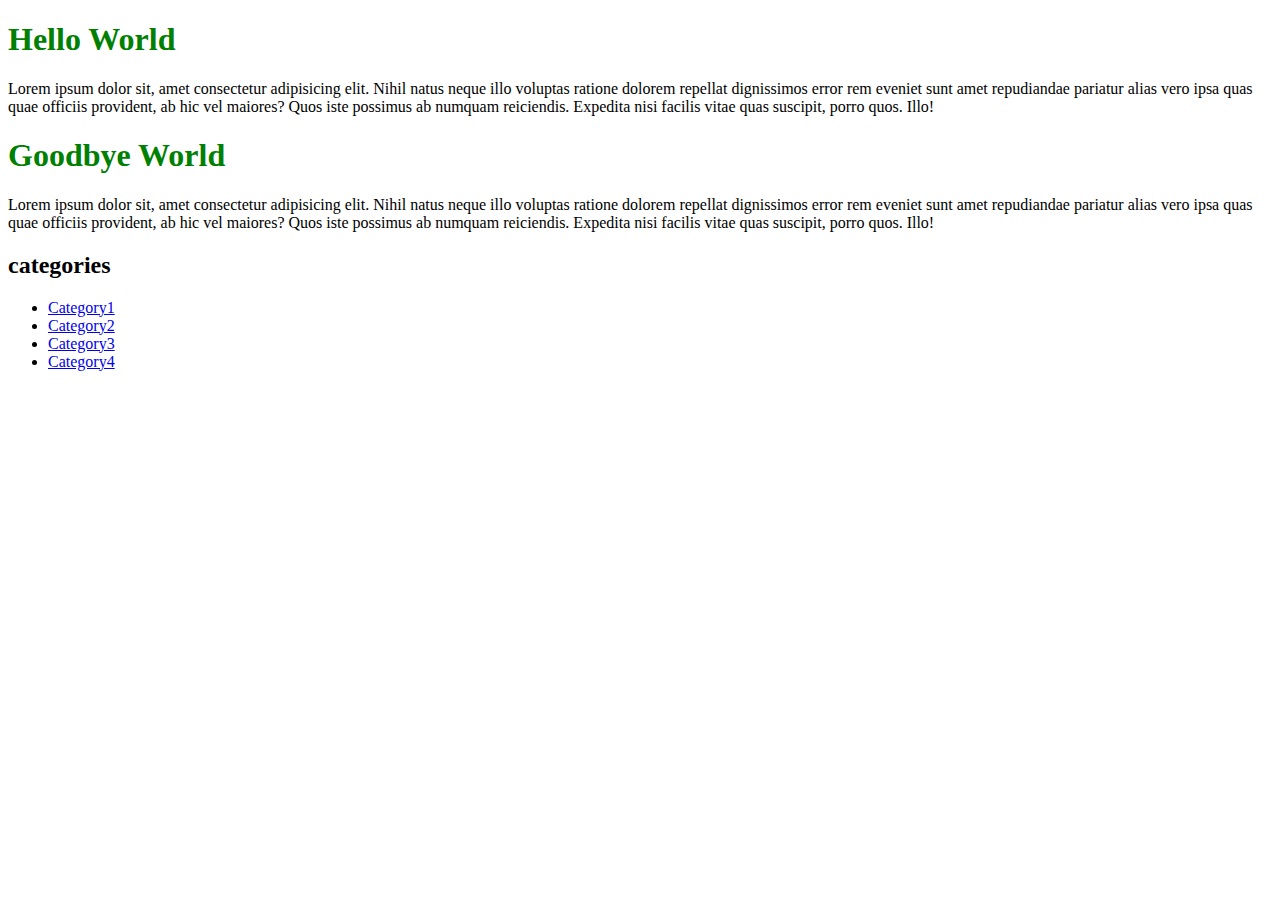
<file: index.html>
<!DOCTYPE html>
<html lang="en">
<head>
    <meta charset="UTF-8">
    <meta name="viewport" content="width=device-width, initial-scale=1.0">
    <title>CSS Crash Course</title>
    <link  rel="stylesheet" type="text/CSS" href="style.css">
</head>
<body>
    <div class="container">
    <div class="box-1">
   <h1> Hello World</h1> 
   <p> Lorem ipsum dolor sit, amet consectetur adipisicing elit. Nihil natus neque illo voluptas ratione dolorem repellat dignissimos error rem eveniet sunt amet repudiandae pariatur alias vero ipsa quas quae officiis provident, ab hic vel maiores? Quos iste possimus ab numquam reiciendis. Expedita nisi facilis vitae quas suscipit, porro quos. Illo!</p>
</div>

<div class="box-2">
   <h1>  Goodbye World</h1> 
   <p> Lorem ipsum dolor sit, amet consectetur adipisicing elit. Nihil natus neque illo voluptas ratione dolorem repellat dignissimos error rem eveniet sunt amet repudiandae pariatur alias vero ipsa quas quae officiis provident, ab hic vel maiores? Quos iste possimus ab numquam reiciendis. Expedita nisi facilis vitae quas suscipit, porro quos. Illo!</p>
</div>
<div class="categories">
    <h2>categories</h2>
    <ul>
    <li><a href="#">Category1</a></li>
    <li><a href="#">Category2</a></li>
    <li><a href="#">Category3</a></li>
    <li><a href="#">Category4</a></li>
    </ul>
</div>
   </body
</html>
</file>
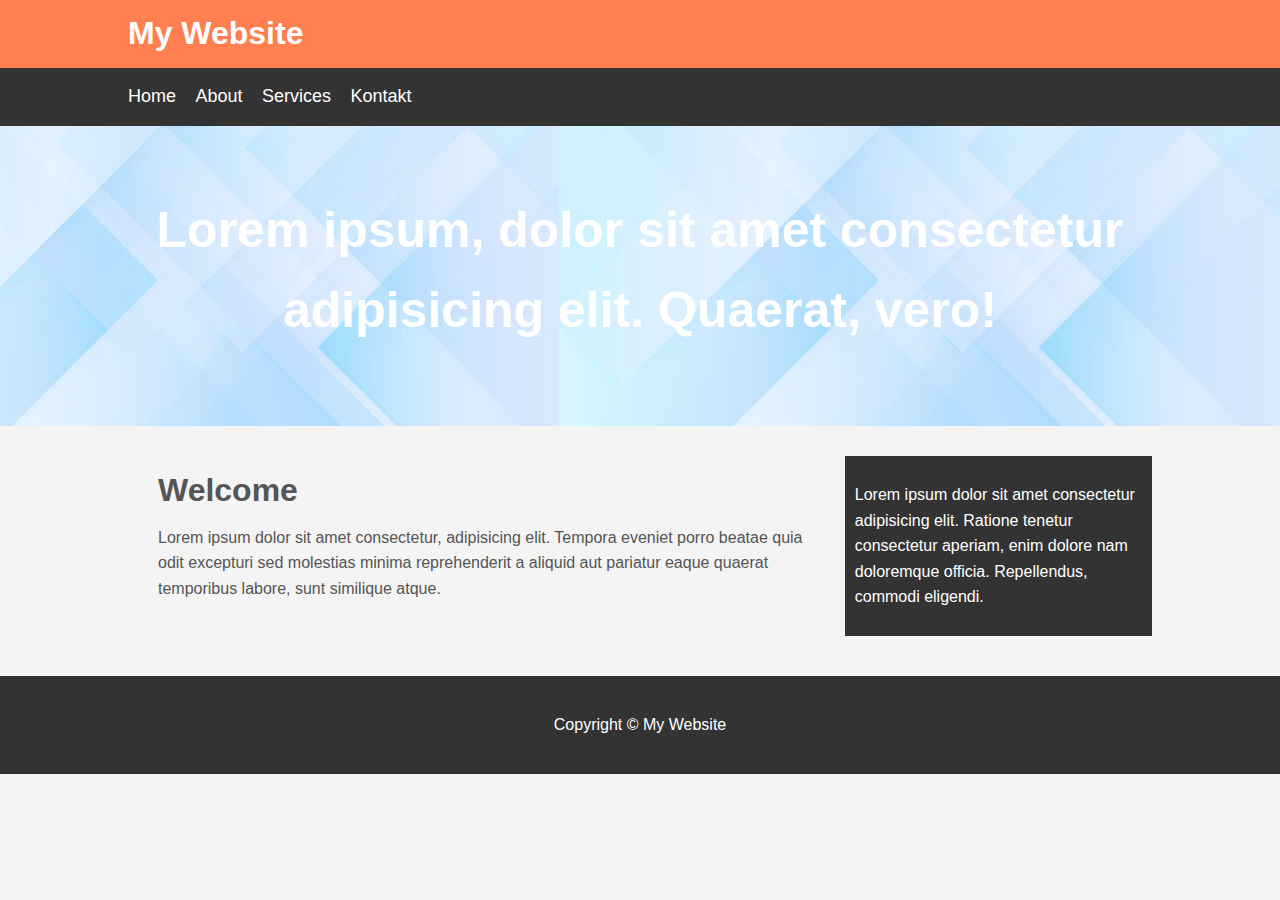
<file: folder/index.html>
<!DOCTYPE html>
<html lang="en">
  <head>
    <title>My Website</title>
    <link rel="stylesheet" type="text/css" href="../folder/style.css" >
  </head>
  <body>
    <header id="main-header">
      <div class="container">
        <h1>My Website</h1>
      </div>
    </header>

    <nav id="navbar">
      <div class="container">
        <ul>
          <li><a href="#">Home</a></li>
          <li><a href="#">About</a></li>
          <li><a href="#">Services</a></li>
          <li><a href="#">Kontakt</a></li>
        </ul>
      </div>
    </nav>
<section id="showcase">
<div class="container">
    <h1> Lorem ipsum, dolor sit amet consectetur adipisicing elit. Quaerat, vero!</h1>
</div>
</section>
<div class="container">
<section id="main">
<h1> Welcome</h1>
<p> Lorem ipsum dolor sit amet consectetur, adipisicing elit. Tempora eveniet porro beatae quia odit excepturi sed molestias minima reprehenderit a aliquid aut pariatur eaque quaerat temporibus labore, sunt similique atque.</p>
</section>
<aside id="sidebar">
  <p>Lorem ipsum dolor sit amet consectetur adipisicing elit. Ratione tenetur consectetur aperiam, enim dolore nam doloremque officia. Repellendus, commodi eligendi.</p>  
</aside>
</div>
<footer id="main-footer">
<p>Copyright &copy; My Website</p>
</footer>
  </body>
</html>
</file>
<file: style.css>
h1{
    color:green;
}
</file>
<file: folder/style.css>
body{
    background-color: #f4f4f4;
    color: #555;
    font-family: Arial, Helvetica, sans-serif;
    font-size: 16px;
    line-height: 1.6em;
    margin:0;
}

.container{
    width: 80%;
    margin: auto;
    overflow: hidden;
}
#main-header{
    background-color: coral;
    color: #fff;
}
#navbar{
    background-color: #333;
    color: #fff;
}
#navbar ul{
    padding: 0;
    list-style:none;
}
#navbar li{
    display: inline;
}
#navbar a{
    color: #fff;
    text-decoration: none;
    font-size: 18px;
    padding-right: 15px;
}
#showcase{
    background-image:url(../images/bgimage.jpg);
    background-position: center right;
    min-height: 300px;
    margin-bottom: 30px;
    text-align: center;
}
#showcase h1{
    color: #fff;
    font-size: 50px;
    line-height: 1.6em;
    padding-top: 30px;
}
#main{
    float: left;
    width: 70%;
    padding: 0 30px;
    box-sizing: border-box;

}
#sidebar{
    float: right;
    width: 30%;
    background:#333;
    color: #fff;
    padding: 10px;
    box-sizing: border-box;
}
#main-footer{
    background: #333;
    color: #fff;
    text-align: center;
    padding: 20px;
    margin-top: 40px;
}
@media (max-width: 600px) {
    #main {
        width: 100%;
        float: none;
    }

    #sidebar {
        width: 100%;
        float: none;
    }
}  /* <-- stänger @media */
</file>
